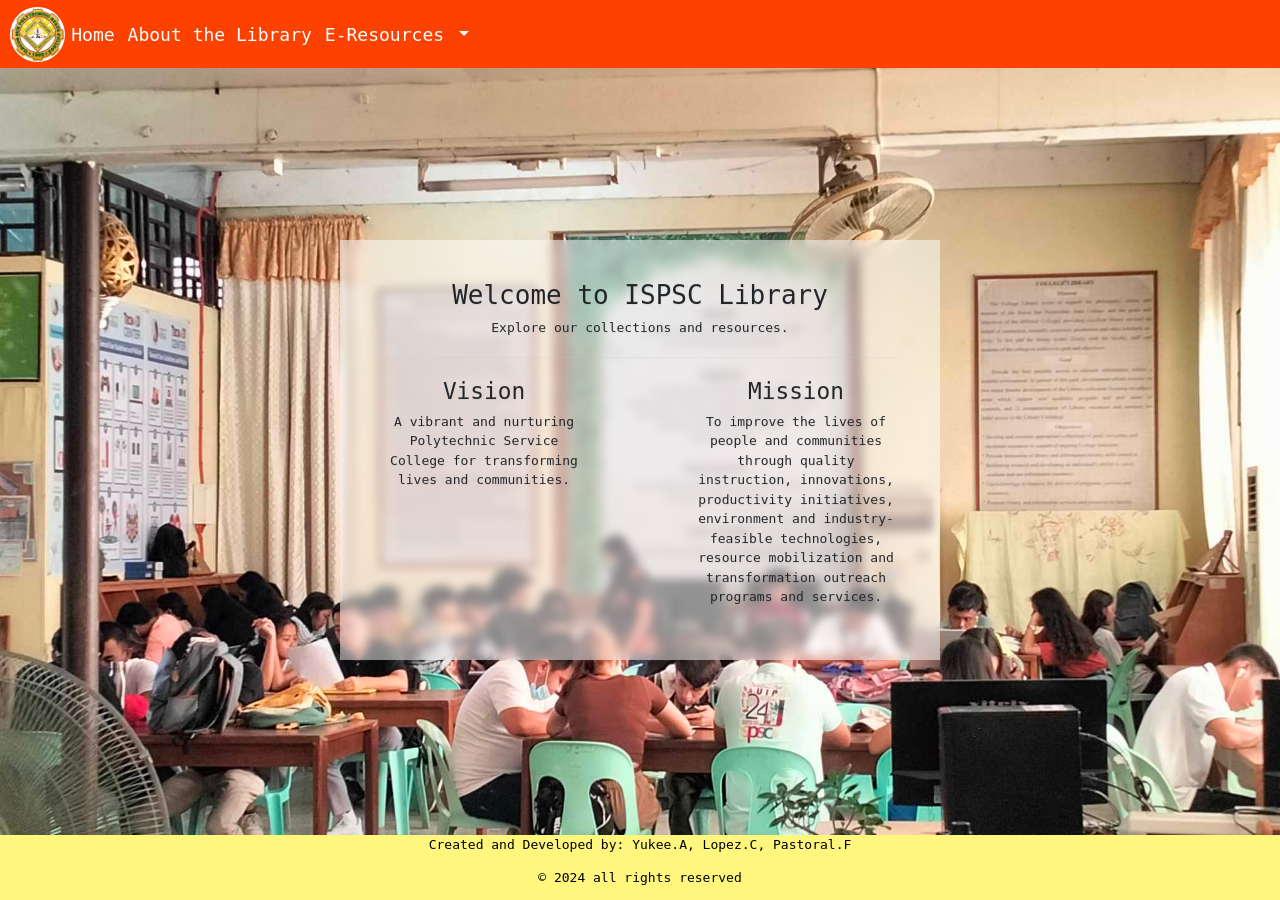
<file: index.html>
<!DOCTYPE html>
<html lang="en">
<head>
  <title>ISPSC LIBRARY</title>
  <meta charset="utf-8">
  <meta name="viewport" content="width=device-width, initial-scale=1">
  <link href="https://cdn.jsdelivr.net/npm/bootstrap@5.3.3/dist/css/bootstrap.min.css" rel="stylesheet">
  <script src="https://cdn.jsdelivr.net/npm/bootstrap@5.3.3/dist/js/bootstrap.bundle.min.js"></script>
  <link rel="stylesheet" href="home.css">
</head>
<body>

  <nav class="navbar navbar-expand-sm bg-custom navbar-dark text-center fixed-top">
    <div class="container-fluid">
        <img class="navlogo" src="ispsclogo.jpg" alt="">
        <button class="navbar-toggler" type="button" data-bs-toggle="collapse" data-bs-target="#collapsibleNavbar">
            <span class="navbar-toggler-icon"></span>
        </button>
        <div class="collapse navbar-collapse" id="collapsibleNavbar">
            <ul class="navbar-nav">
                <li class="nav-item">
                    <a class="nav-link" href="home.html">Home</a>
                </li>
                <li class="nav-item">
                    <a class="nav-link" href="AboutLibrary.html">About the Library</a>
                </li>
                <li class="nav-item dropdown">
                    <a class="nav-link dropdown-toggle" href="#" id="navbarDropdown" role="button" data-bs-toggle="dropdown" aria-expanded="false">
                        E-Resources
                    </a>
                    <ul class="dropdown-menu" aria-labelledby="navbarDropdown">
                        <li><a class="dropdown-item" href="E-Journals.html">Journals</a></li>
                        <li><a class="dropdown-item" href="E-Books.html">E-Books</a></li>
                    </ul>
                </li>    
            </ul>
        </div>
    </div>
</nav>

<div class="slideshow-container">
    <div class="mySlides">
      <img class="slideshow" src="islibrary.jpg" alt="Slide 1">
    </div>
  
    <div class="mySlides">
      <img class="slideshow" src="islibraryPic2.jpg" alt="Slide 2">
    </div>
  
    <div class="mySlides">
      <img class="slideshow" src="islibrarypic3.jpg" alt="Slide 3">
    </div>
  
    <div class="mySlides">
      <img class="slideshow" src="islibraryPic4.jpg" alt="Slide 4">
    </div>
  
    <div class="mySlides">
      <img class="slideshow" src="islibraryPic5.jpg" alt="Slide 5">
    </div>
</div>


<div class="centered-div">
  <h2>Welcome to ISPSC Library</h2>
  <p>Explore our collections and resources.</p>
  <hr> 
  <div class="vision-mission-container">
    <div class="vision">
      <h3>Vision</h3>
      <p>A vibrant and nurturing Polytechnic Service College for transforming lives and communities.</p>
    </div>
    <div class="mission">
      <h3>Mission</h3>
      <p>To improve the lives of people and communities through quality instruction, innovations, productivity initiatives, environment and industry-feasible technologies, resource mobilization and transformation outreach programs and services.</p>
    </div>
  </div>
</div>

  
<script>
  var slideIndex = 0;
  showSlides();

  function showSlides() {
    var i;
    var slides = document.getElementsByClassName("mySlides");
    for (i = 0; i < slides.length; i++) {
      slides[i].style.display = "none";
    }
    slideIndex++;
    if (slideIndex > slides.length) {slideIndex = 1}
    slides[slideIndex-1].style.display = "block";
    setTimeout(showSlides, 2000); 
  }
</script>
<footer>
  <p>Created and Developed by: Yukee.A, Lopez.C, Pastoral.F</p>
  <p>© 2024 all rights reserved</p>
</footer>
</body>
</html>
</file>
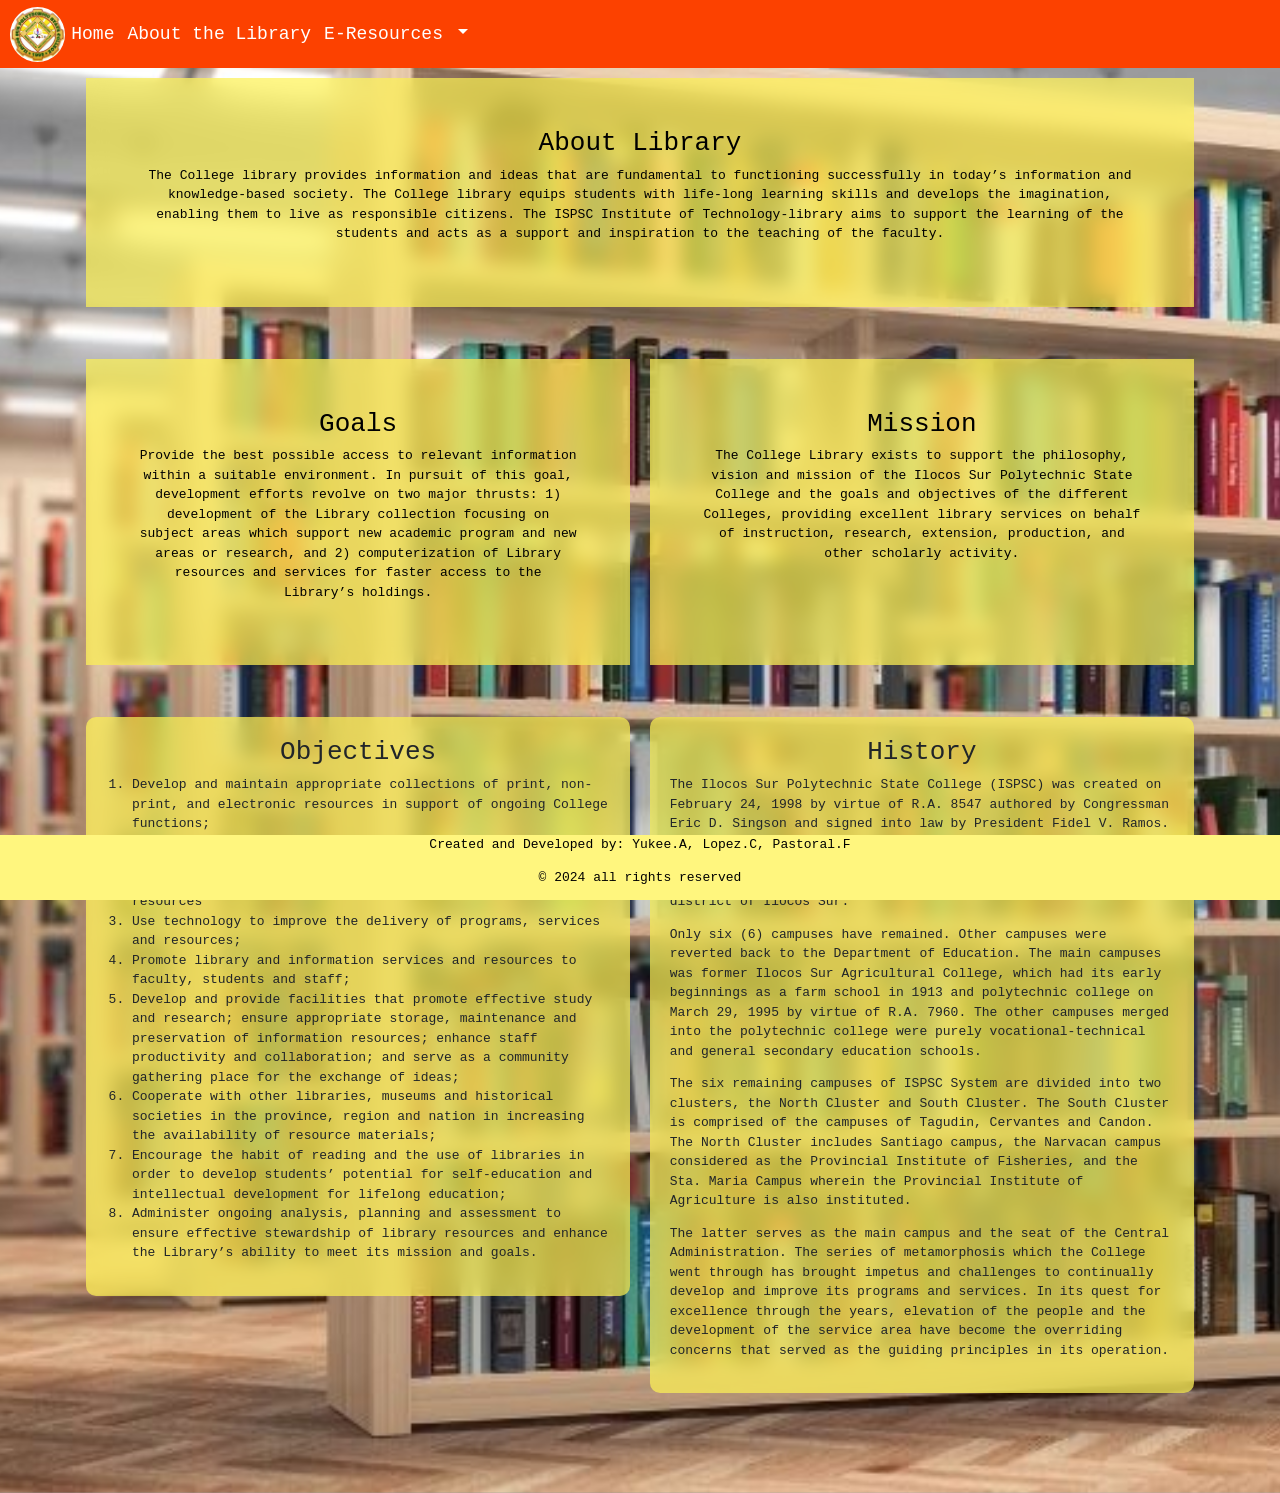
<file: AboutLibrary.html>
<!DOCTYPE html>
<html lang="en">
<head>
  <title>ISPSC LIBRARY</title>
  <meta charset="utf-8">
  <meta name="viewport" content="width=device-width, initial-scale=1">
  <link href="https://cdn.jsdelivr.net/npm/bootstrap@5.3.3/dist/css/bootstrap.min.css" rel="stylesheet">
  <script src="https://cdn.jsdelivr.net/npm/bootstrap@5.3.3/dist/js/bootstrap.bundle.min.js"></script>
  <link rel="stylesheet" href="home.css">
  <link rel="stylesheet" href="AboutLibrary.css">

</head>
<body>

  <nav class="navbar navbar-expand-sm bg-custom navbar-dark text-center fixed-top">
    <div class="container-fluid">
        <img class="navlogo" src="ispsclogo.jpg" alt="">
        <button class="navbar-toggler" type="button" data-bs-toggle="collapse" data-bs-target="#collapsibleNavbar">
            <span class="navbar-toggler-icon"></span>
        </button>
        <div class="collapse navbar-collapse" id="collapsibleNavbar">
            <ul class="navbar-nav">
                <li class="nav-item">
                    <a class="nav-link" href="home.html">Home</a>
                </li>
                <li class="nav-item">
                    <a class="nav-link" href="AboutLibrary.html">About the Library</a>
                </li>
                <li class="nav-item dropdown">
                    <a class="nav-link dropdown-toggle" href="#" id="navbarDropdown" role="button" data-bs-toggle="dropdown" aria-expanded="false">
                        E-Resources
                    </a>
                    <ul class="dropdown-menu" aria-labelledby="navbarDropdown">
                        <li><a class="dropdown-item" href="E-Journals.html">Journals</a></li>
                        <li><a class="dropdown-item" href="E-Books.html">E-Books</a></li>
                    </ul>
                </li>    
            </ul>
        </div>
    </div>
</nav>
<br><br>
<div class="container mt-5">
  <div class="row">
    <div class="col-md-12">
      <div class="about-section">
        <h2>About Library</h2>
        <p>The College library provides information and ideas that are fundamental to functioning successfully in today’s information and knowledge-based society. The College library equips students with life-long learning skills and develops the imagination, enabling them to live as responsible citizens. The ISPSC Institute of Technology-library aims to support the learning of the students and acts as a support and inspiration to the teaching of the faculty.</p>
      </div>
    </div>
  </div>
  <div class="row mt-5">
    <div class="col-md-6 mt-3">
      <div class="about-section">
        <h2>Goals</h2>
        <p>Provide the best possible access to relevant information within a suitable environment. In pursuit of this goal, development efforts revolve on two major thrusts: 1) development of the Library collection focusing on subject areas which support new academic program and new areas or research, and 2) computerization of Library resources and services for faster access to the Library’s holdings.</p>
      </div>
    </div>
    <div class="col-md-6 mt-3">
      <div class="about-section">
        <h2>Mission</h2>
        <p>The College Library exists to support the philosophy, vision and mission of the Ilocos Sur Polytechnic State College and the goals and objectives of the different Colleges, providing excellent library services on behalf of instruction, research, extension, production, and other scholarly activity. <br> <br><br></p>
      </div>
    </div>
  </div>
  <div class="row mt-5">
    <div class="col-md-6 mt-3">
      <div class="objectives-section">
        <h2 class="qq">Objectives</h2>
        <ol>
          <li>Develop and maintain appropriate collections of print, non-print, and electronic resources in support of ongoing College functions;</li>
          <li>Provide instruction in library and information literacy skills aimed at facilitating research and developing an individual’s ability to select, evaluate and use information resources</li>
          <li>Use technology to improve the delivery of programs, services and resources;</li>
          <li>Promote library and information services and resources to faculty, students and staff;</li>
          <li>Develop and provide facilities that promote effective study and research; ensure appropriate storage, maintenance and preservation of information resources; enhance staff productivity and collaboration; and serve as a community gathering place for the exchange of ideas;</li>
          <li>Cooperate with other libraries, museums and historical societies in the province, region and nation in increasing the availability of resource materials;</li>
          <li>Encourage the habit of reading and the use of libraries in order to develop students’ potential for self-education and intellectual development for lifelong education;</li>
          <li>Administer ongoing analysis, planning and assessment to ensure effective stewardship of library resources and enhance the Library’s ability to meet its mission and goals.</li>
        </ol>
      </div>
    </div>
    <div class="col-md-6 mt-3" >
      <div class="history-section">
        <h2 class="qq">History</h2>
        <p>The Ilocos Sur Polytechnic State College (ISPSC) was created on February 24, 1998 by virtue of R.A. 8547 authored by Congressman Eric D. Singson and signed into law by President Fidel V. Ramos. It is a comprehensive multi-campus institution of higher learning with its main campus in Sta. Maria, Ilocos Sur. Originally, it had eight (8) campuses spread in the second district of Ilocos Sur.</p> 
        <p>Only six (6) campuses have remained. Other campuses were reverted back to the Department of Education. The main campuses was former Ilocos Sur Agricultural College, which had its early beginnings as a farm school in 1913 and polytechnic college on March 29, 1995 by virtue of R.A. 7960. The other campuses merged into the polytechnic college were purely vocational-technical and general secondary education schools.</p>
        <p>The six remaining campuses of ISPSC System are divided into two clusters, the North Cluster and South Cluster. The South Cluster is comprised of the campuses of Tagudin, Cervantes and Candon. The North Cluster includes Santiago campus, the Narvacan campus considered as the Provincial Institute of Fisheries, and the Sta. Maria Campus wherein the Provincial Institute of Agriculture is also instituted.</p>
        <p>The latter serves as the main campus and the seat of the Central Administration. The series of metamorphosis which the College went through has brought impetus and challenges to continually develop and improve its programs and services. In its quest for excellence through the years, elevation of the people and the development of the service area have become the overriding concerns that served as the guiding principles in its operation.</p>
      </div>
    </div>
  </div>
</div>
<footer>
  <p>Created and Developed by: Yukee.A, Lopez.C, Pastoral.F</p>
  <p>© 2024 all rights reserved</p>
</footer>
</body>
</html>
</file>
<file: home.css>
* {
    font-family: monospace;
}
body {
    background-color: silver;
    margin: 0;
    padding: 0;
}
h1{
    color: white;
}
.navlogo {
    height: 55px;
    border-radius: 50%;
}
.home {
    background-image: url('islibrary.jpg');
    width: 100%;
    height: 100vh;
    background-size: cover;
    background-position: center;
    text-align: center;
    color: white;
    display: flex;
    justify-content: center;
    align-items: center;
    overflow: hidden;
}
.slideshow-container {
    width: 100vw; 
    height: 100vh; 
    position: relative;
    overflow: hidden; 
  }

  .mySlides {
    display: none;
    width: 100%; 
    height: 100%; 
    position: absolute;
    top: 0;
    left: 0;
  }

  .slideshow {
    width: 100%; 
    height: 100%; 
    object-fit: cover; 
  }

  .navbar {
    z-index: 1000;
  }

  
  .centered-div {
position: absolute;
top: 50%;
left: 50%;
transform: translate(-50%, -50%);
background-color: rgba(255, 255, 255, 0.5);
padding: 40px;
backdrop-filter: blur(5px);
width: 80%;
max-width: 600px;
height: auto;
max-height: 80%;
text-align: center;
}
.vision-mission-container {
display: flex;
justify-content: space-between; 
}

.vision,
.mission {
width: 40%; 
}

.vision {
text-align: center;
}

.mission {
text-align: center;
}
.bg-custom {
  background-color: #FC4100;
}
.navbar-nav .nav-link {
  color: white ;
}
.navbar-nav .nav-link {
  font-size: 18px;
}
hr {
width: 100%;
border: none;
border-top: 1px solid #ccc; 
margin: 20px 0; 
}
footer{
    position: fixed;
    left: 0;
    bottom: 0;
    width: 100%;
    background-color: #FFF67E;
    color: black;
    text-align: center;
}
</file>
<file: AboutLibrary.css>
body {
  font-family: Arial, Helvetica, sans-serif;
  margin: 0;
  background-image: url('aboutlibrary.jpg');
  background-size: cover; 
  background-position: center;
}

html {
  box-sizing: border-box;
}

*, *:before, *:after {
  box-sizing: inherit;
}

.column {
  float: left;
  width: 33.3%;
  margin-bottom: 16px;
  padding: 0 8px;
}

.about-section {
  padding: 50px;
  text-align: center;
  background-color: rgba(255, 244, 85, 0.7); 
  color: black;
  backdrop-filter: blur(10px); 
}

.objectives-section,
.history-section {
  padding: 20px;
  border-radius: 10px;
  background-color: rgba(255, 244, 85, 0.7); 
  backdrop-filter: blur(10px); 
}

.container {
  padding: 0 16px;
  margin-bottom: 100px; 
}

.button:hover {
  background-color: #555;
}

.bg-custom {
  background-color: #FC4100;
}

.navbar-nav .nav-link {
  color: white;
}
.navbar-nav .nav-link {
  font-size: 18px; /* Adjust the font size as needed */
}
.qq {
  text-align: center;
}

footer {
  position: fixed;
  left: 0;
  bottom: 0;
  width: 100%;
  background-color: #FFF67E;
  color: black;
  text-align: center;
  z-index: 1;
}

@media screen and (max-width: 650px) {
  .column {
    width: 100%;
    display: block;
  }
}
</file>
